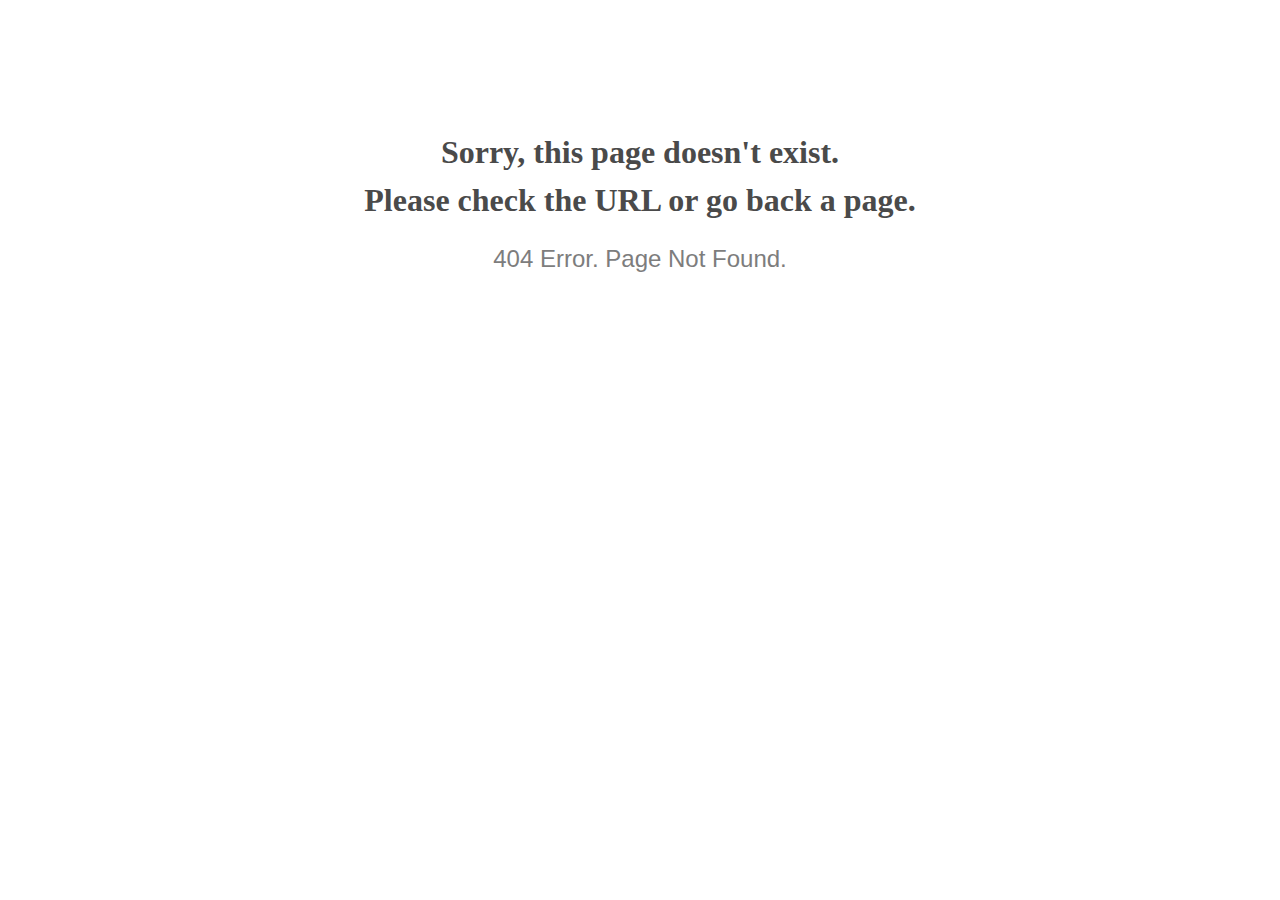
<file: stylesheet/fancybox_loading@2x.html>
<!doctype html>
<html lang="en">
<head>
  <meta charset="utf-8">
  <meta http-equiv="x-ua-compatible" content="ie=edge">
  <title>404 Error</title>
  <meta name="viewport" content="width=device-width, initial-scale=1">
  <meta name="robots" content="noindex, nofollow">
  <style>
    @media screen and (max-width:500px) {
      body { font-size: .6em; } 
    }
  </style>
</head>

<body style="text-align: center;">

  <h1 style="font-family: Georgia, serif; color: #4a4a4a; margin-top: 4em; line-height: 1.5;">
    Sorry, this page doesn't exist.<br>Please check the URL or go back a page.
  </h1>
  
  <h2 style="  font-family: Verdana, sans-serif; color: #7d7d7d; font-weight: 300;">
    404 Error. Page Not Found.
  </h2>
  
</body>

</html>
</file>
